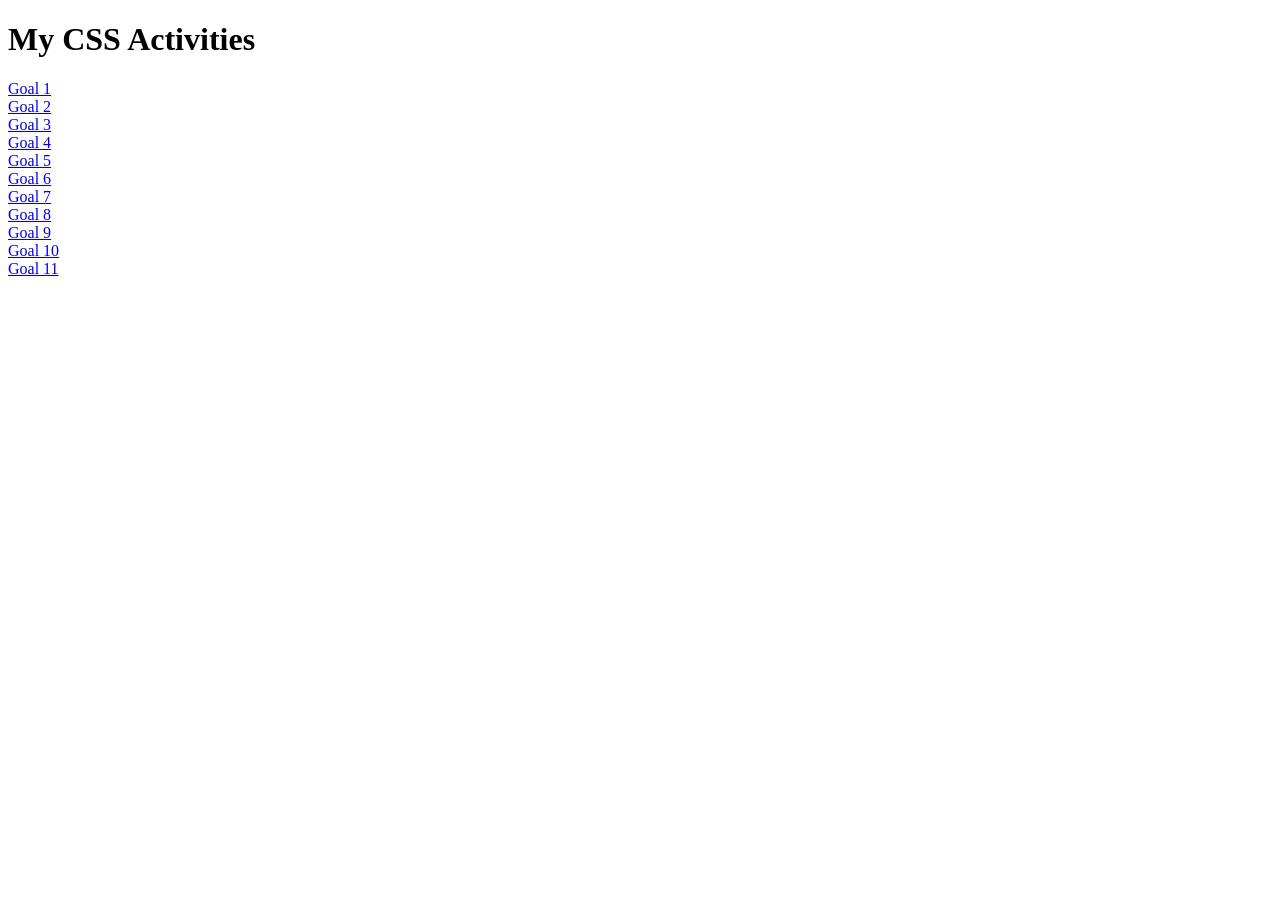
<file: index.html>
<!DOCTYPE html>
<html>
<head>
    <title>CSS Activities</title>
</head>
<body>

<h1>My CSS Activities</h1>

<a href="goal1.html/index.html">Goal 1</a><br>
<a href="goal2.html">Goal 2</a><br>
<a href="goal3.html">Goal 3</a><br>
<a href="goal4.html">Goal 4</a><br>
<a href="goal5.html">Goal 5</a><br>
<a href="goal6.html">Goal 6</a><br>
<a href="goal7.html/index.html">Goal 7</a><br>
<a href="goal8.html">Goal 8</a><br>
<a href="goal9.html">Goal 9</a><br>
<a href="goal10.html">Goal 10</a><br>
<a href="goal11.html">Goal 11</a><br>

</body>
</html>
</file>
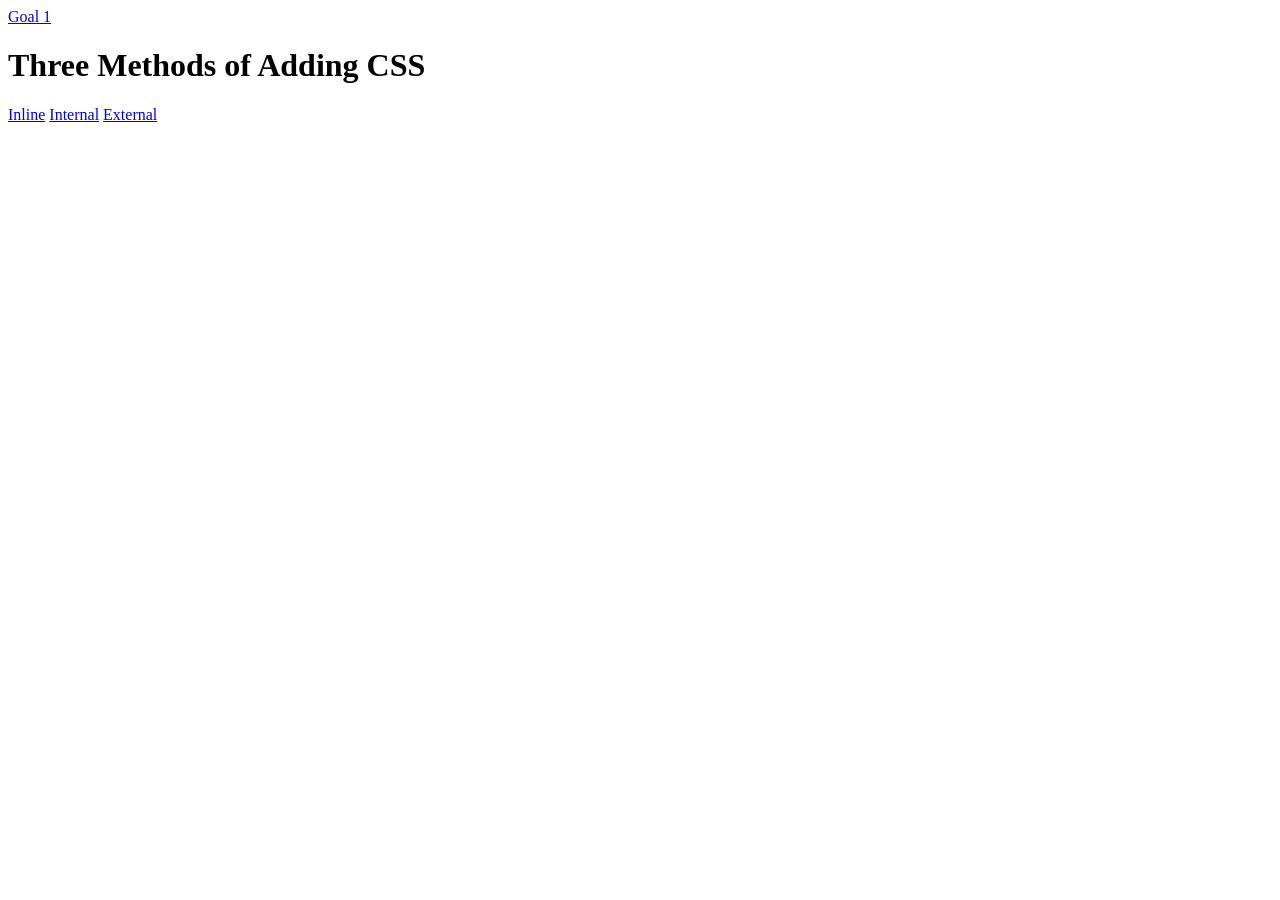
<file: goal1.html/index.html>
<!DOCTYPE html>
<html lang="en">
<head>
    <meta charset="UTF-8">
    <meta name="viewport" content="width=, initial-scale=1.0">
    <title>index</title>
    <a href="goal1.html/index.html">Goal 1</a><br>
</head>
<body>
    <h1>Three Methods of Adding CSS</h1>
    <a href="inline.html">Inline</a>
    <a href="internal.html">Internal</a>
    <a href="external.html">External</a>
</body>
</html>
</file>
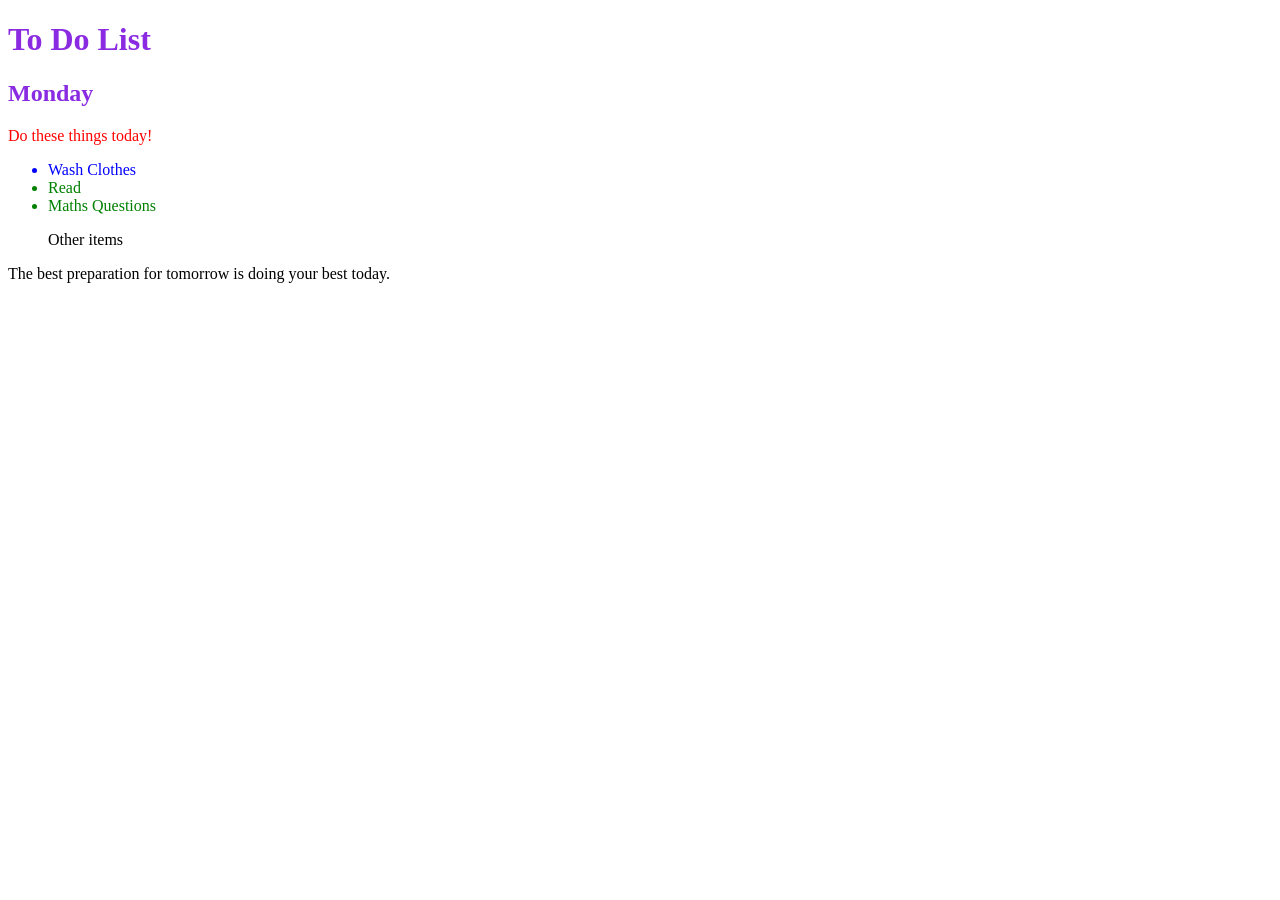
<file: goal7.html/index.html>
<!DOCTYPE html>
<html>
<head>
  <title>Combining CSS Selectors</title>
  <link rel="stylesheet" href="style.css">
</head>

<body>
  <h1>To Do List</h1>
  <h2>Monday</h2>

  <div class="box">
    <p class="done">Do these things today!</p>
    <ul class="list">
      <li>Wash Clothes</li>
      <li class="done">Read</li>
      <li class="done">Maths Questions</li>
    </ul>
  </div>

  <ul>
    <p class="done">Other items</p>
  </ul>

  <p>The best preparation for tomorrow is doing your best today.</p>
</body>
</html>
</file>
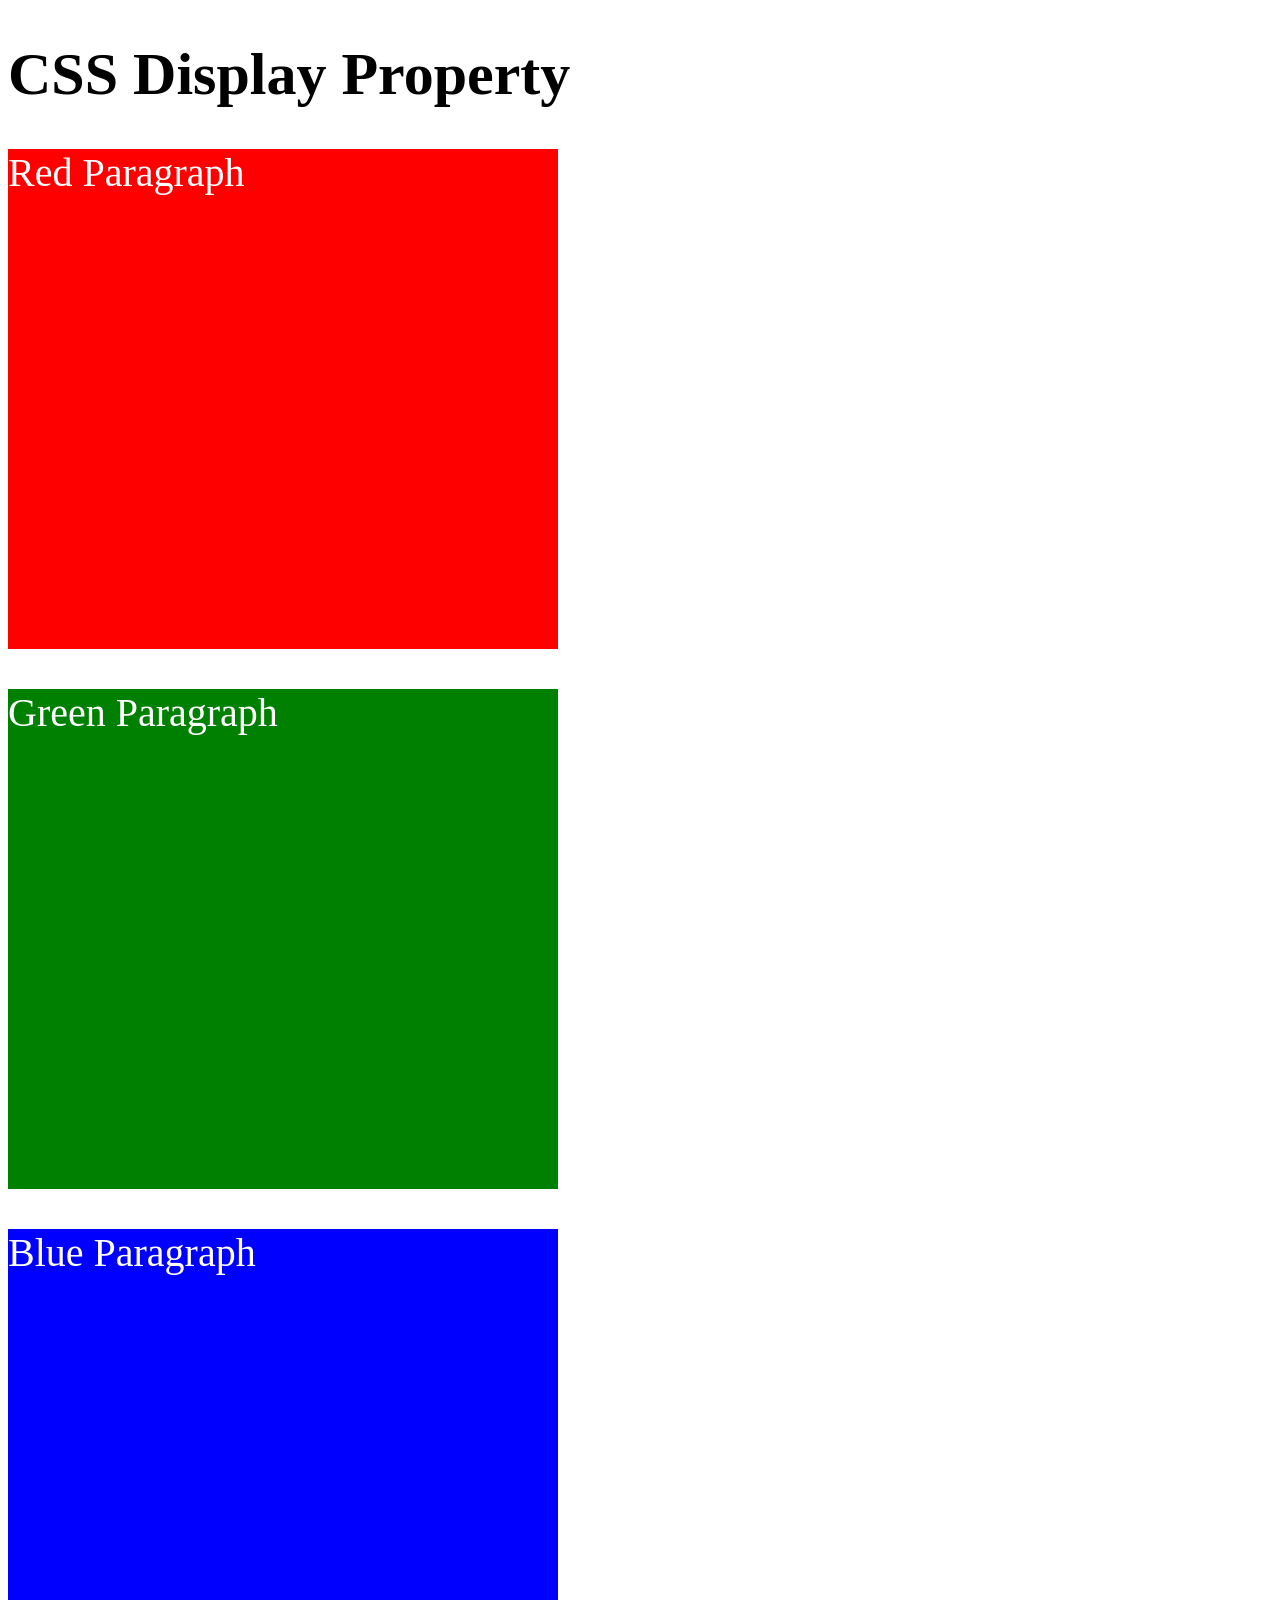
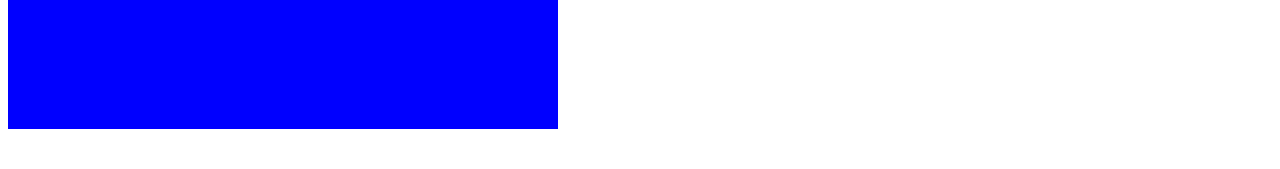
<file: goal10.html>
<!DOCTYPE html>
<html>
<head>
    <title>CSS Display Property</title>
    <style>
        h1 {
            font-size: 60px;
        }

        p {
            width: 550px;
            height: 500px;
            color: white;
            font-size: 40px;
            margin-bottom: 40px;
        }

        .red { background: red; }
        .green { background: green; }
        .blue { background: blue; }
    </style>
</head>

<body>
    <h1>CSS Display Property</h1>

    <p class="red">Red Paragraph</p>
    <p class="green">Green Paragraph</p>
    <p class="blue">Blue Paragraph</p>
</body>
</html>
</file>
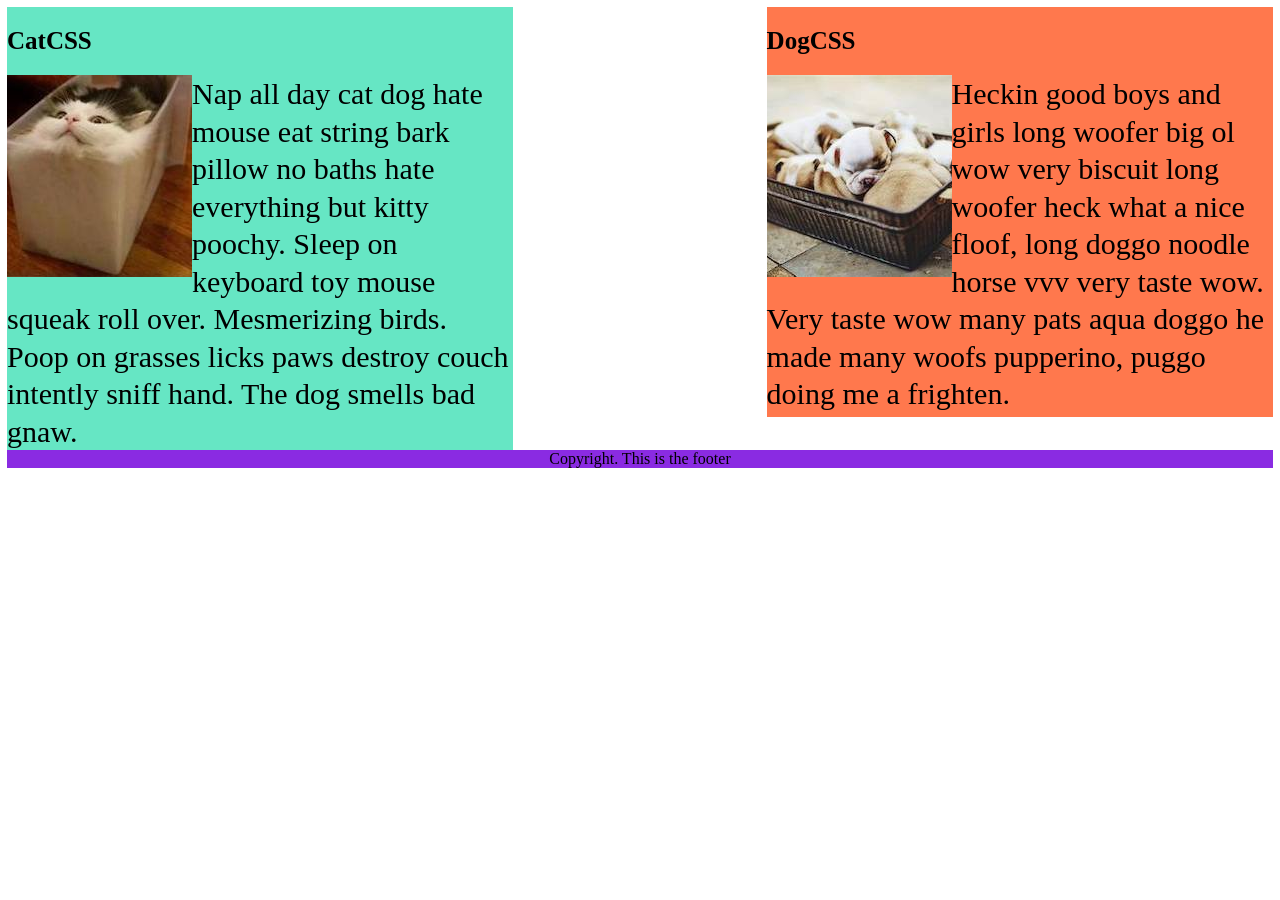
<file: goal11.html>
<!DOCTYPE html>
<html>
<head>
    <title>Goal 11</title>

    <style>
        body {
            margin: 7px;
            font-family: "Times New Roman", serif;
        }

        .cat {
            float: left;
            width: 40%;
            background-color: #66e6c4;
            min-height: 370px;
        }

        .dog {
            float: right;
            width: 40%;
            background-color: #ff784d;
            min-height: 410px;
        }

        h1 {
            font-size: 25px;
            margin: 20px 0;
        }

        img {
            width: 185px;
            height: 202px;
            object-fit: cover;
            float: left;
        }

        p {
            font-size: 30px;
            line-height: 1.25;
            margin: 0;
        }

        footer {
            clear: both;
            width: 100%;
            height: 18px;
            background-color: #8a2be2;
            text-align: center;
            font-size: 16px;
        }
    </style>
</head>

<body>

    <div class="cat">
        <h1>CatCSS</h1>

        <img src="cat.jpeg" alt="Cat">

        <p>
            Nap all day cat dog hate mouse eat string bark pillow no baths hate
            everything but kitty poochy. Sleep on keyboard toy mouse squeak roll
            over. Mesmerizing birds. Poop on grasses licks paws destroy couch
            intently sniff hand. The dog smells bad gnaw.
        </p>
    </div>

    <div class="dog">
        <h1>DogCSS</h1>

        <img src="dog.jpeg" alt="Dogs">

        <p>
            Heckin good boys and girls long woofer big ol wow very biscuit long
            woofer heck what a nice floof, long doggo noodle horse vvv very taste
            wow. Very taste wow many pats aqua doggo he made many woofs pupperino,
            puggo doing me a frighten.
        </p>
    </div>

    <footer>
        Copyright. This is the footer
    </footer>

</body>
</html>
</file>
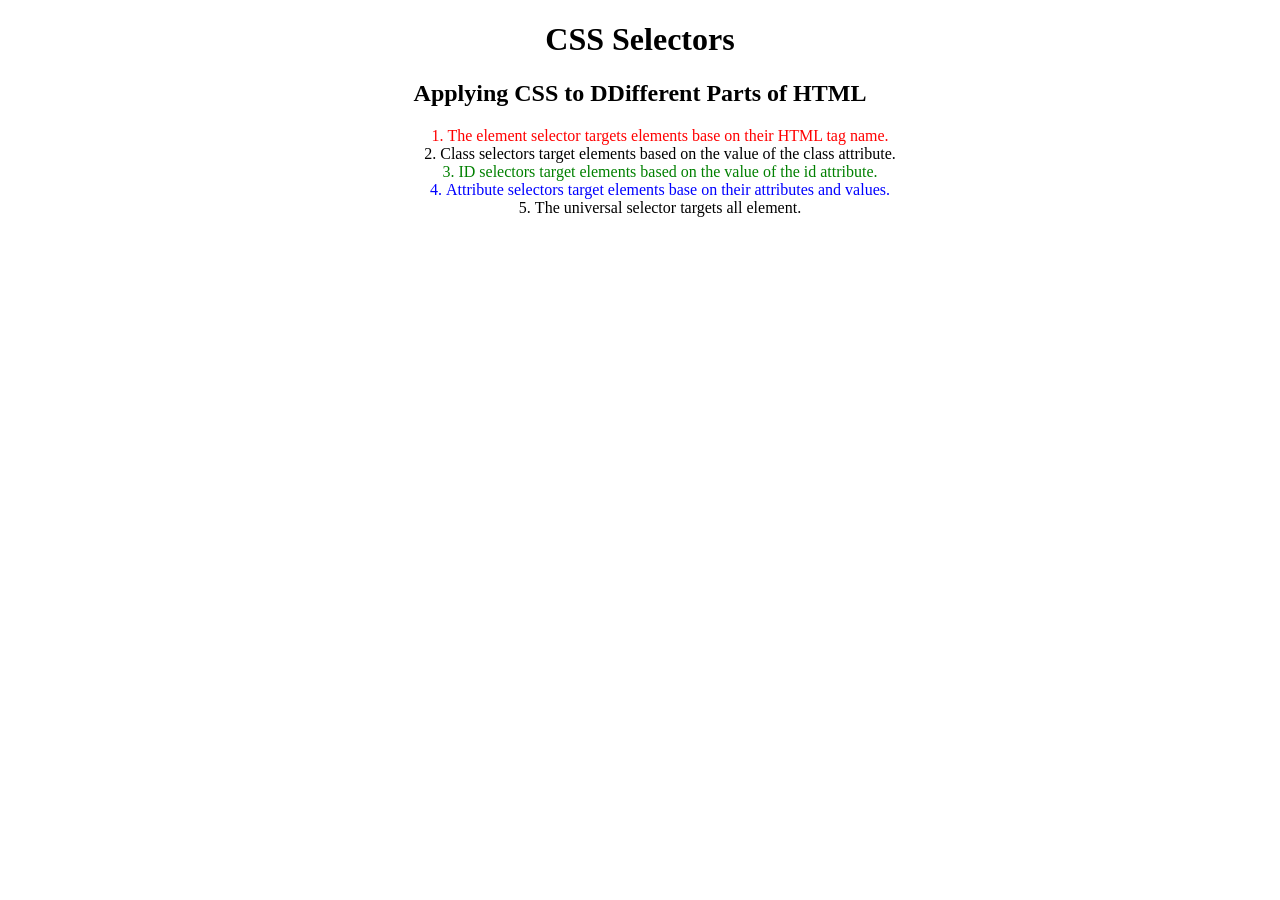
<file: goal2.html>
<!DOCTYPE html>
<html lang="en">
<head>
    <meta charset="UTF-8">
    <meta name="viewport" content="width=device-width, initial-scale=1.0">
    <title>goal 2</title>
</head>
<body>
    <h1 style="text-align: center;">CSS Selectors</h1>
    <h2 style="text-align: center;">Applying CSS to DDifferent Parts of HTML</h2>
<ol style="text-align: center; list-style-position: inside;">

    <li style="color: red;">The element selector targets elements base on their HTML tag name.</li>
    <li style="color: black;">Class selectors target elements based on the value of the class attribute.</li>
    <li style="color: green;">ID selectors target elements based on the value of the id attribute.</li>
    <li style="color: blue;">Attribute selectors target elements base on their attributes and values.</li>
    <li style="color: black;">The universal selector targets all element.</li>
</ol>
</body>
</html>
</file>
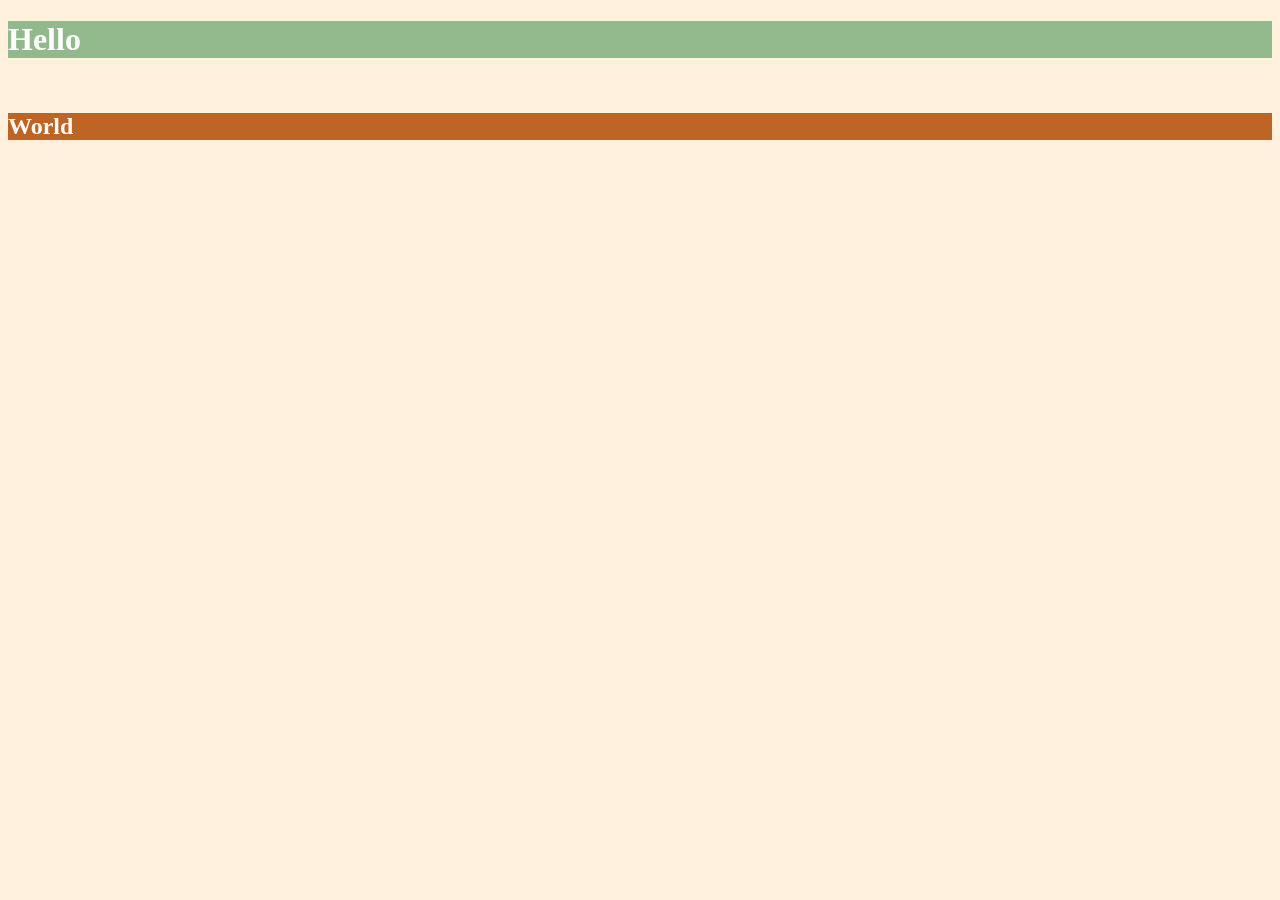
<file: goal3.html>
<!DOCTYPE html>
<html lang="en">
<head>
    <meta charset="UTF-8">
    <meta name="viewport" content="width=device-width, initial-scale=1.0">
    <title>gaol 3</title>
</head>
<body style="background-color: #fff1dc;">

    <h1 style="background-color: #91b98c; color: white;">Hello</h1>

    <h2 style="background-color: #be6424; color: white; margin-top: 55px;">World</h2>

</body>
</html>
</file>
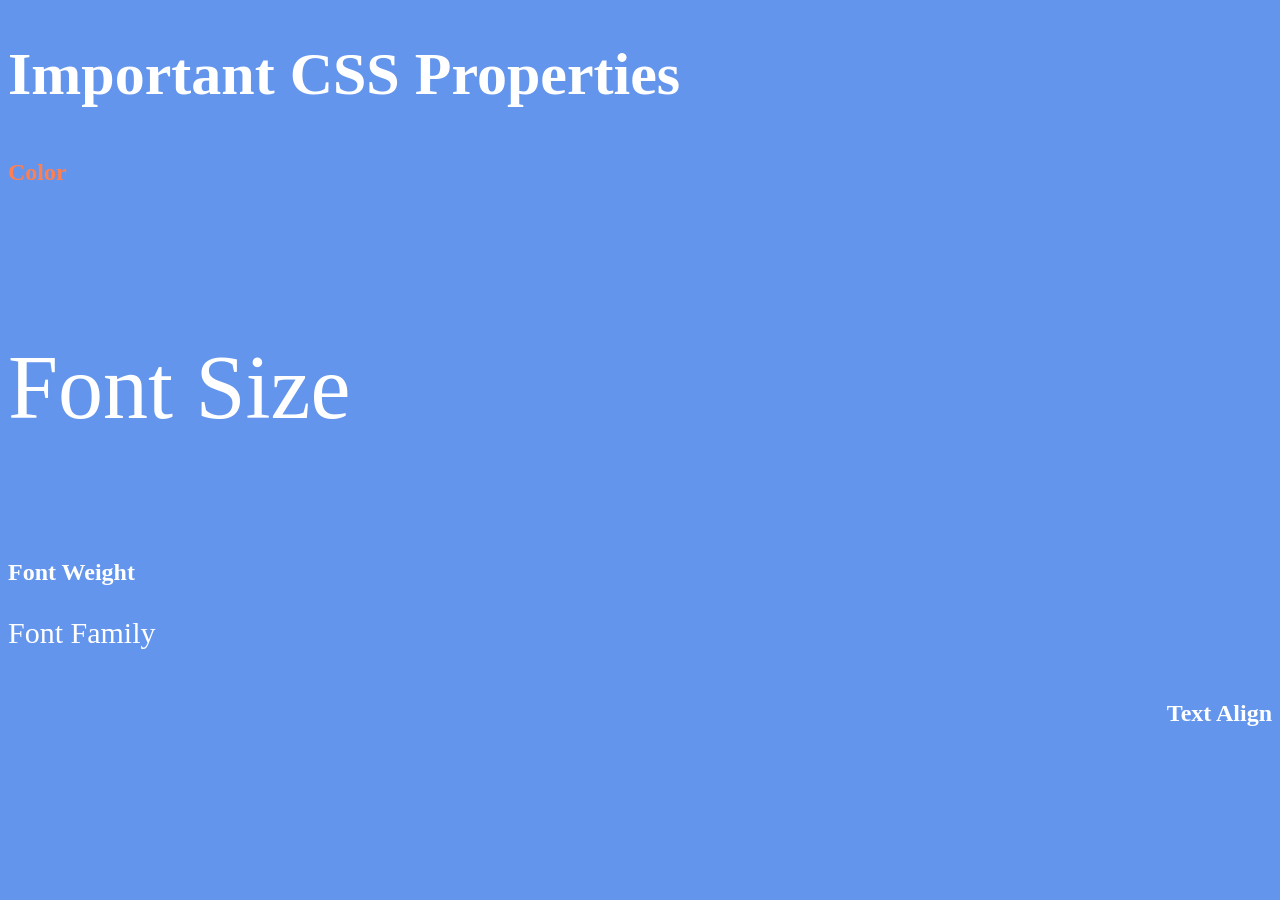
<file: goal4.html>
<!DOCTYPE html>
<html lang="en">
<head>
    <meta charset="UTF-8">
    <meta name="viewport" content="width=device-width, initial-scale=1.0">
    <title>goal 4</title>
</head>
<body style="background-color: #6495ed; color: white;">

    <h1 style="font-size: 60px;">Important CSS Properties</h1>

    <h2 style="color: coral; margin-top: 50px;">Color</h2>

    <h3 style="font-size: 90px; font-weight: normal; margin-top: 150px;">
        Font Size
    </h3>

    <h2 style="font-weight: bold; margin-top: 120px;">
        Font Weight
    </h2>

    <p style="font-family: cursive; font-size: 30px;">
        Font Family
    </p>

    <h2 style="text-align: right; margin-top: 50px;">
        Text Align
    </h2>

</body>
</html>
</file>
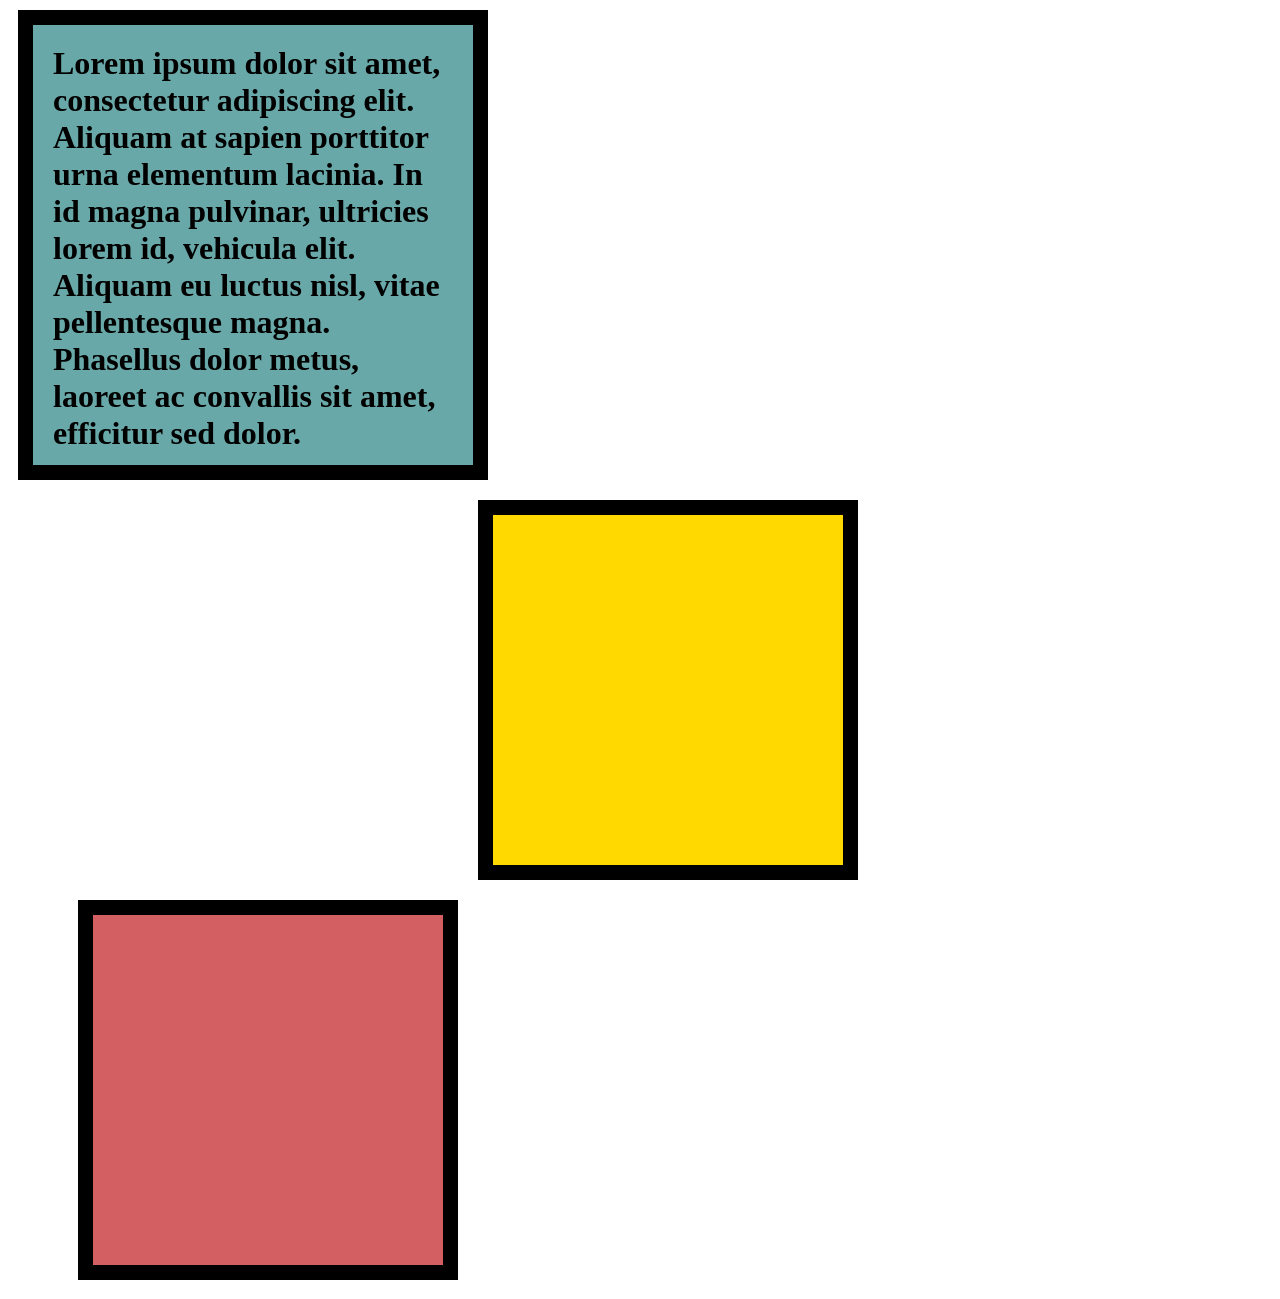
<file: goal5.html>
<!DOCTYPE html>
<html lang="en">
<head>
    <meta charset="UTF-8">
    <meta name="viewport" content="width=device-width, initial-scale=1.0">
    <title>goal 5</title>
</head>
<body style="background-color:white;">

<h1 style="background-color:#69a8a8; width:400px; height:400px; border:15px solid black; padding:20px; margin:10px;">
Lorem ipsum dolor sit amet,
consectetur adipiscing elit.
Aliquam at sapien porttitor
urna elementum lacinia. In id
magna pulvinar, ultricies
lorem id, vehicula elit.
Aliquam eu luctus nisl, vitae
pellentesque magna. Phasellus
dolor metus, laoreet ac
convallis sit amet, efficitur sed dolor.
</h1>

<h2 style="background-color:#ffd900; width:350px; height:350px; border:15px solid black; margin-left:470px; margin-top:20;">
</h2>

<h3 style="background-color:#d45f63; width:350px; height:350px; border:15px solid black; margin-left:70px; margin-top:0;">
</h3>

</body>
</html>
</file>
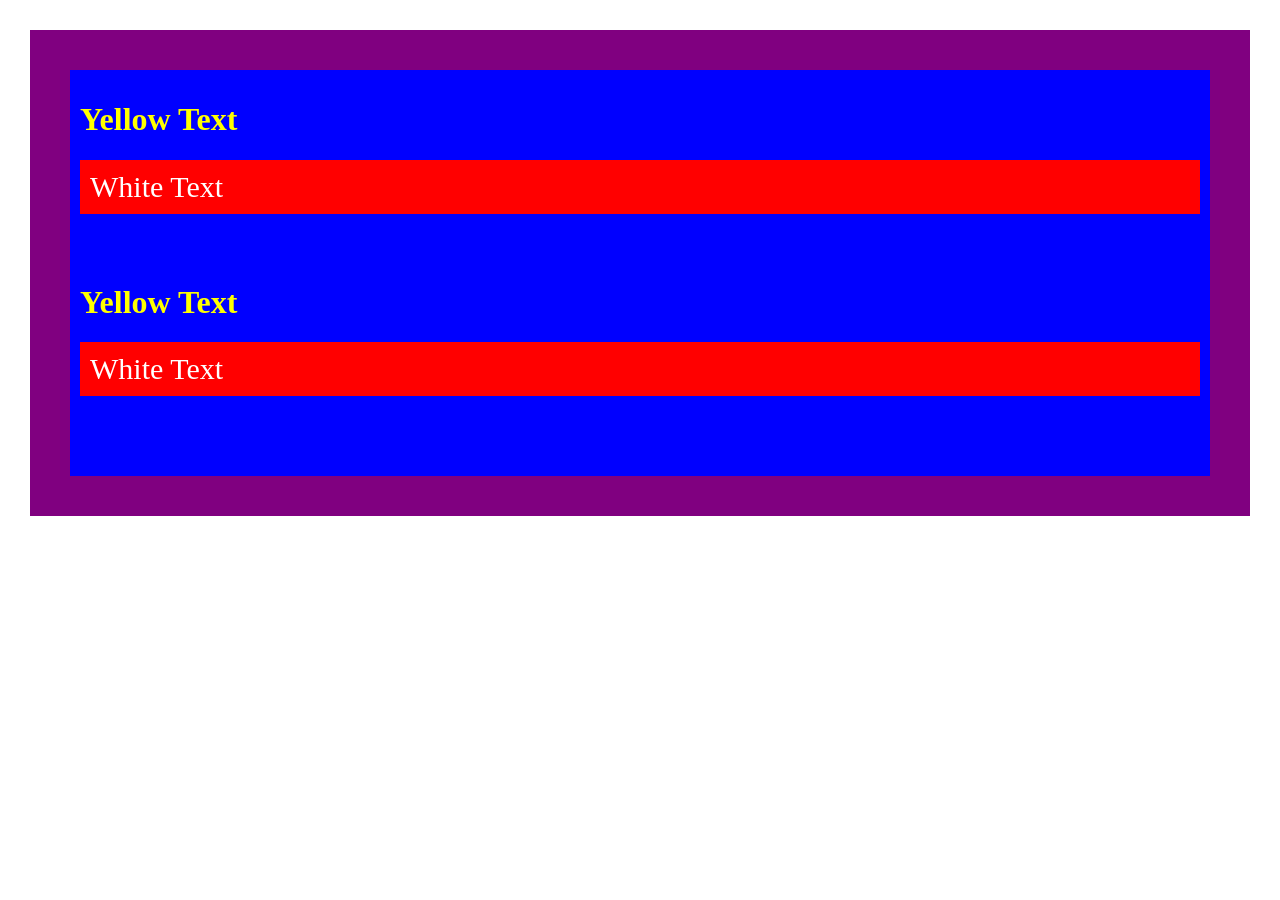
<file: goal6.html>
<!DOCTYPE html>
<html>
<head>
<style>
body { margin:30px; }

.outer {
  background: purple;
  padding: 40px;
}

.inner {
  background: blue;
  padding: 10px;
}

h1 {
  color: yellow;
}

.box {
  background: red;
  color: white;
  padding: 10px;
  margin-bottom: 70px;
  font-size: 30px;
}
</style>
</head>

<body>
  <div class="outer">
    <div class="inner">

      <h1>Yellow Text</h1>
      <div class="box">White Text</div>

      <h1>Yellow Text</h1>
      <div class="box">White Text</div>

    </div>
  </div>
</body>
</html>
</file>
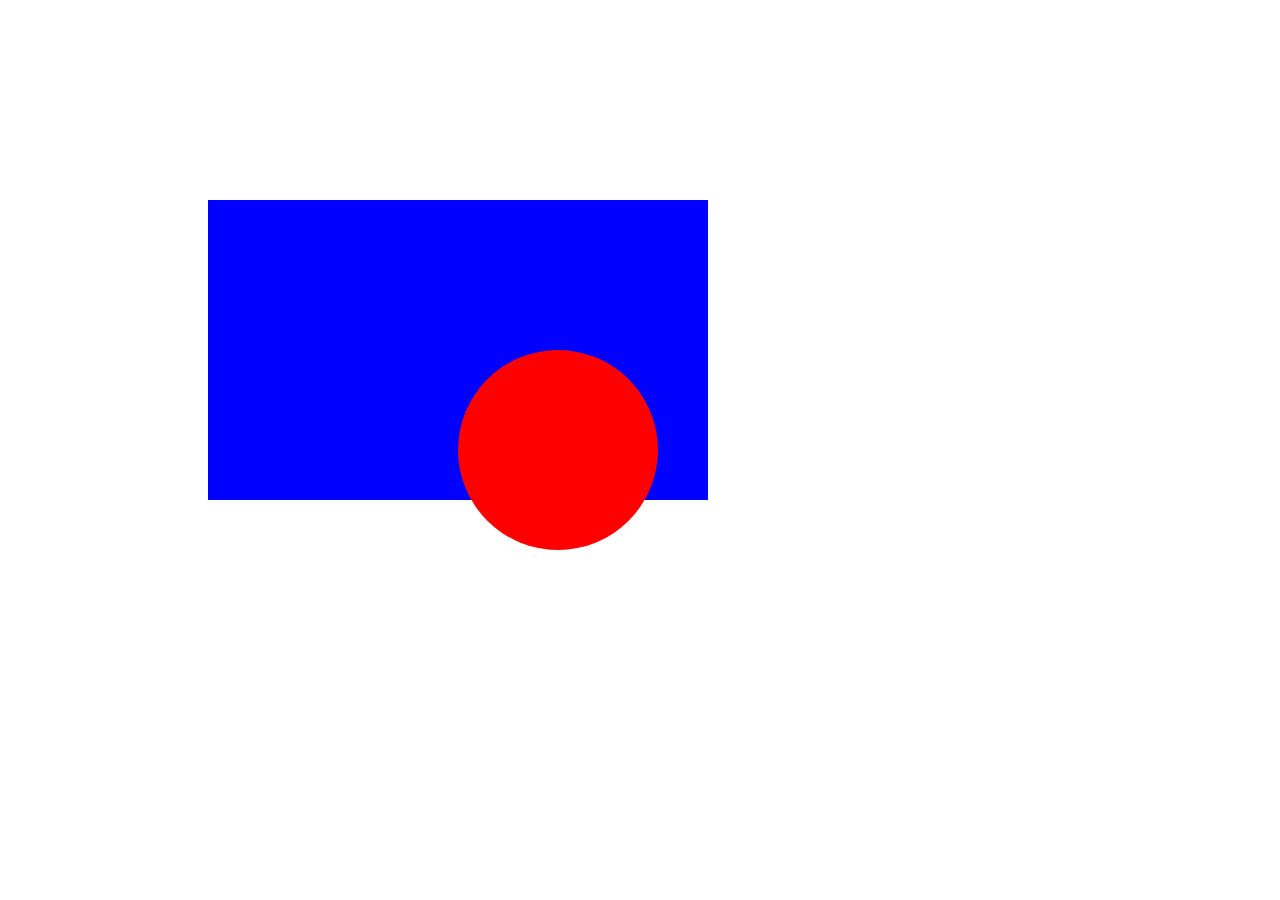
<file: goal8.html>
<!DOCTYPE html>
<html>
<head>
<title>Goal 8</title>
<style>
    .box{width:500px;height:300px;background:blue;margin:200px;position:relative}
    .circle{width:200px;height:200px;background:red;border-radius:50%;position:absolute;left:250px;top:150px}
</style>
</head>
<body>
<div class="box"><div class="circle"></div></div>
</body>
</html>
</file>
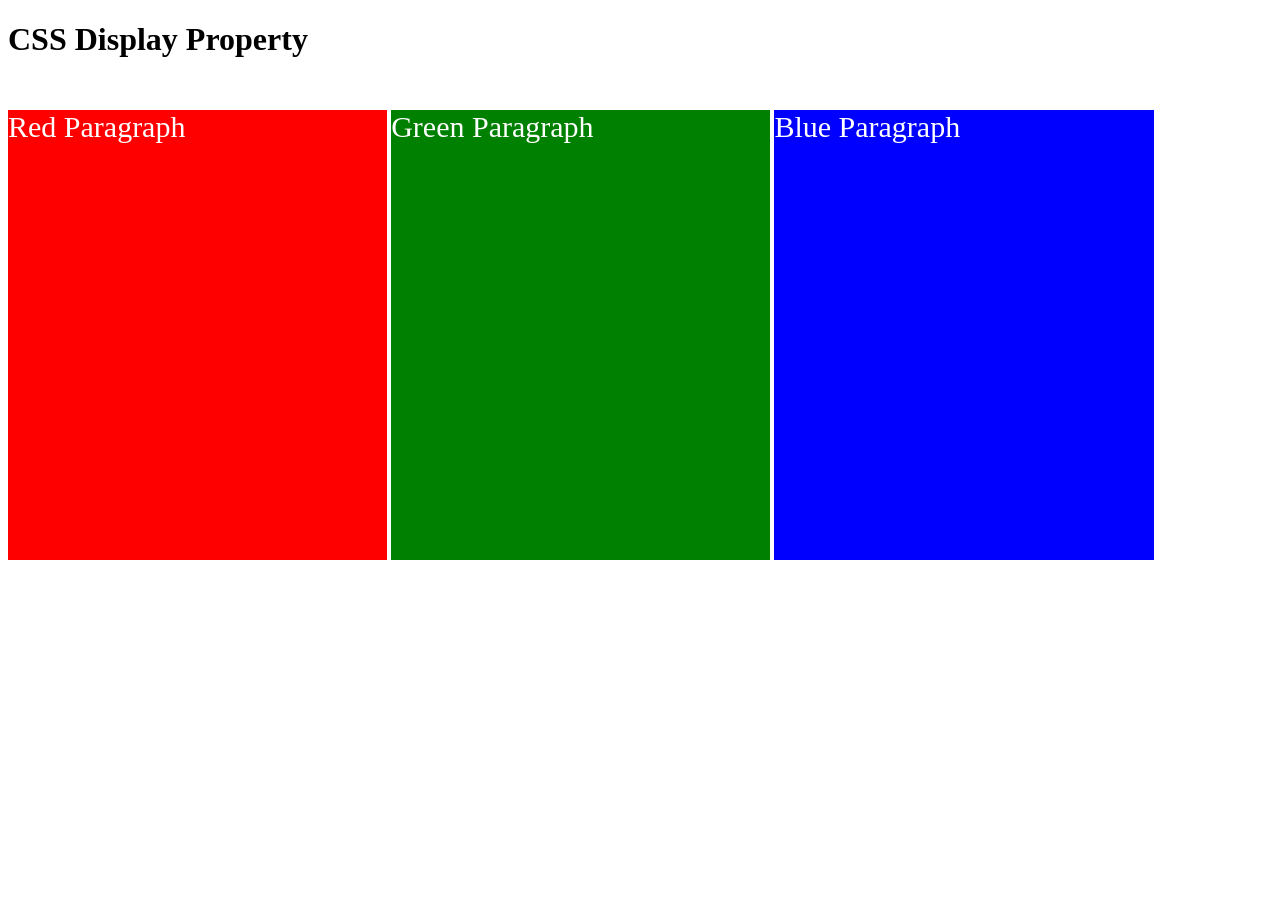
<file: goal9.html>
<!DOCTYPE html>
<html>
<head>
<title>Goal 9</title>
<style>
p{display:inline-block;width:30%;height:450px;color:white;font-size:30px}
.r{background:red}.g{background:green}.b{background:blue}
</style>
</head>
<body>
<h1>CSS Display Property</h1>
<p class="r">Red Paragraph</p>
<p class="g">Green Paragraph</p>
<p class="b">Blue Paragraph</p>
</body>
</html>
</file>
<file: goal7.html/style.css>
h1,h2{color:blueviolet}
.box>.done{color:red}
.list li:first-child{color:blue}
.list .done{color:green}
</file>
